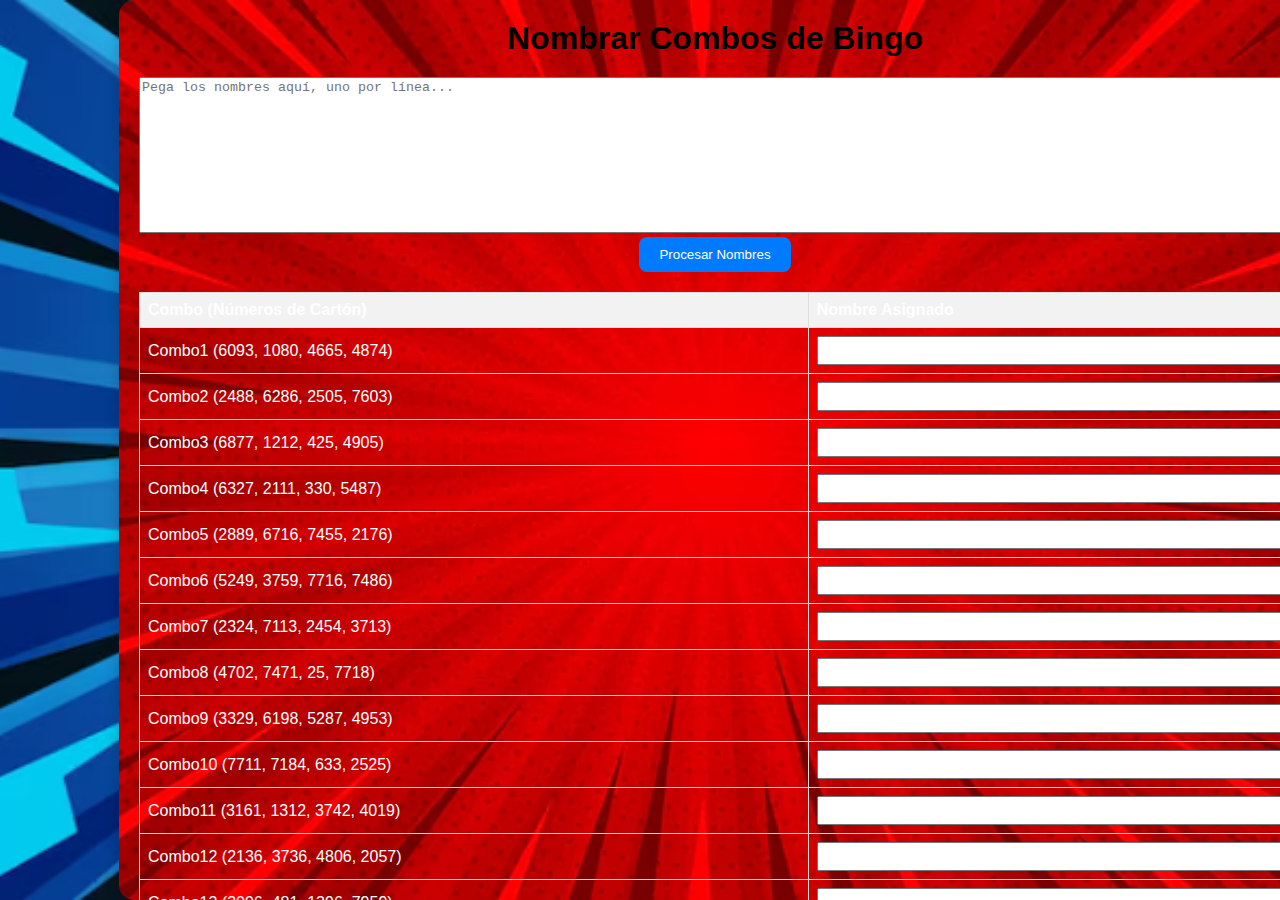
<file: naming.html>
<!DOCTYPE html>
<html lang="es">
<head>
    <meta charset="UTF-8">
    <meta name="viewport" content="width=device-width, initial-scale=1.0">
    <title>Nombrar los Combos</title>
    <link rel="stylesheet" href="styles.css">
</head>
<body>
    <div class="container">
        <header>
            <h1>Nombrar Combos de Bingo</h1>
        </header>
        <section id="naming">
            <textarea id="namesBlock" placeholder="Pega los nombres aquí, uno por línea..." rows="10" style="width: 100%;"></textarea>
            <button id="processNames">Procesar Nombres</button>
            <table id="namingTable">
                <thead>
                    <tr>
                        <th>Combo (Números de Cartón)</th>
                        <th>Nombre Asignado</th>
                    </tr>
                </thead>
                <tbody>
                    <!-- Las filas se generarán dinámicamente con JavaScript -->
                </tbody>
            </table>
        </section>
        <button id="backToGame">Regresar al Juego</button>
    </div>
    <script src="naming.js"></script>
</body>
</html>
</file>
<file: styles.css>
body {
    font-family: Arial, sans-serif;
    background-color: #f4f4f4;
    margin: 0;
    padding: 0;
    display: flex;
    flex-direction: column;
    justify-content: flex-start;
    align-items: center;
    height: 100vh;
    background-image: url('fondoatras3.PNG'); /* Ruta de la imagen de fondo   "fondo3.png" */
    background-size: cover; /* Asegura que la imagen cubra toda la página */
    background-position: center; /* Centra la imagen de fondo */
    background-repeat: no-repeat; /* Evita que la imagen se repita */
}
.comboMessage {
    color: black;
    border: 2px solid black;
    background-color: yellow;
    padding: 10px;
    font-weight: 900; /* Aumenta el grosor del texto */
    text-align: center;
    margin-top: 10px;
    display: inline-block;
    border-radius: 5px;
    box-shadow: 2px 2px 5px rgba(0, 0, 0, 0.3);
    text-shadow: 2px 2px 3px rgba(0, 0, 0, 0.5); /* Añade sombra al texto */
    text-transform: uppercase; /* Transforma el texto a mayúsculas */
    font-size: 25px; /* Ajusta el tamaño de la fuente según tus necesidades */
}



label[for="selectFigure"] {
    color: white;
}


#totalBoardsContainer {
    position: fixed;
    top: 860px; /* Ajusta según sea necesario para la posición */
    left: 10px;

    background-image: url('fondoatras3.PNG'); /* Ruta de la imagen de fondo   "fondo3.png" */
    background-size: cover; /* Asegura que la imagen cubra toda la página */
    
 /*   background: linear-gradient(135deg, #93ff75, #ffffff);  Fondo degradado de amarillo a ámbar */
    border: 3px solid #fff; /* Color del borde llamativo */
    border-radius: 8px;
    padding: 15px; /* Aumenta el relleno para darle más espacio interno */
    box-shadow: 0 0 15px rgba(0, 0, 0, 0.3); /* Sombra más pronunciada */
    z-index: 1001; /* Asegura que esté por encima de otros elementos */
    transform: scale(1.05); /* Aumenta ligeramente el tamaño del contenedor */
    transition: all 0.3s ease; /* Transición suave para efectos interactivos */
    font-weight: bold; /* Hace el texto en negrita */
    color: white; /* Color del texto para contraste */
}

/* Opcional: agrega un efecto de hover para interactividad */
#totalBoardsContainer:hover {
    background: linear-gradient(135deg, #FFF59D, #FFEB3B); /* Cambia el degradado al pasar el ratón */
    border-color: #FF5722; /* Mantiene el color del borde */
    box-shadow: 0 0 20px rgba(0, 0, 0, 0.4); /* Aumenta la sombra al pasar el ratón */
    transform: scale(1.1); /* Aumenta el tamaño del contenedor al pasar el ratón */
}


#totalBoardsInput {
    width: 80px;
    padding: 5px;
    border: 3px solid #d75f0a;
    border-radius: 4px;
}

#figureOptionsContainer {
    background-image: url('fondoatras3.PNG'); /* Reemplaza con la ruta de tu imagen  fondo3.png*/
    background-size: cover; /* Ajusta la imagen para que cubra todo el contenedor */
    background-position: center; /* Centra la imagen */
    background-repeat: no-repeat; /* Evita que la imagen se repita */
    border: 2px solid #2AB366;
    border-radius: 8px;
    padding: 20px;
    box-shadow: 0 0 15px rgba(0, 0, 0, 0.2);
    text-align: left;
    max-height: 300px;
    overflow-y: auto;

    /* Ajustes de posición y tamaño */
    position: fixed;
    top: 490px; /* Ajusta según sea necesario para colocar en la posición deseada */
    left: -10px; /* Ajusta según sea necesario para alinear correctamente */
    width: 255px; /* Igual al ancho del contenedor de la imagen de figura */
    max-width: 280px; /* Asegura que no supere el ancho deseado */
    z-index: 1000; /* Asegura que esté encima de otros elementos */
}

#figureOptionsContainer:hover {
    transform: scale(1.05); /* Agrandamiento al pasar el mouse */
    box-shadow: 0 0 25px rgba(0, 0, 0, 0.3); /* Sombra más pronunciada */
}

#figureOptionsContainer h2 {
    font-family: Arial, sans-serif;
    font-weight: bold; /* Aplica negrita */
    font-size: 24px; /* Ajusta el tamaño de la fuente si es necesario */
    color: white; /* Color negro para el texto */
    text-align: center; /* Alineación del texto al centro */
    margin-bottom: 15px; /* Margen inferior */
}

#figureOptionsForm label {
    display: block;
    margin-bottom: 10px;
    padding: 10px;
    border-radius: 8px;
    background-color: #fff4e5; /* Fondo claro */
    box-shadow: 0 0 5px rgba(0, 0, 0, 0.1); /* Sombra ligera */
    transition: background-color 0.3s, box-shadow 0.3s; /* Transición suave */
}

#figureOptionsForm input[type="checkbox"] {
    margin-right: 10px;
    transform: scale(1.5); /* Aumenta el tamaño del checkbox */
}

#figureOptionsForm label:hover {
    background-color: #ffe6cc; /* Color de fondo al pasar el mouse */
    box-shadow: 0 0 10px rgba(0, 0, 0, 0.2); /* Sombra más pronunciada */
}

#figureOptionsForm label:active {
    background-color: #ffdab3; /* Color de fondo al hacer clic */
}


/* Estilos para la barra de desplazamiento */
#figureOptionsContainer::-webkit-scrollbar {
    width: 4px; /* Ancho de la barra de desplazamiento reducido */
}

#figureOptionsContainer::-webkit-scrollbar-track {
    background: #f1f1f1; /* Color de fondo de la pista */
    border-radius: 10px; /* Bordes redondeados */
}

#figureOptionsContainer::-webkit-scrollbar-thumb {
    background: #888; /* Color de la barra de desplazamiento */
    border-radius: 10px; /* Bordes redondeados */
}

#figureOptionsContainer::-webkit-scrollbar-thumb:hover {
    background: #555; /* Color de la barra de desplazamiento al pasar el mouse */
}
/*HASTA AQUI DEL DESPLAZAMIENTO */
.winner-item {
    padding: 10px;
    margin: 5px 0;
    border-radius: 4px;
    color: black;
    font-weight: bold;
    transition: transform 0.3s, box-shadow 0.3s;
    position: relative;
    overflow: hidden;
    cursor: pointer;
    display: flex;
    justify-content: space-between;
    align-items: center;
}

.winner-item:hover {
    transform: scale(1.05);
    box-shadow: 0 0 15px rgba(0, 0, 0, 0.2);
}
.winner-item::before {
    content: "";
    position: absolute;
    top: 0;
    bottom: 0;
    left: 0;
    right: 0;
    background: rgba(255, 255, 255, 0.1);
    opacity: 0;
    transition: opacity 0.3s;
}
.winner-item:hover::before {
    opacity: 1;
}

.winner-item.t {
    background-color: #1f77b4; 
}

.winner-item.l {
    background-color: #ff7f0e; 
}

.winner-item.p {
    background-color: #2ca02c; 
}

.winner-item.i {
    background-color: #d62728; 
}

.winner-item.s {
    background-color: #9467bd; 
}

.winner-item.z {
    background-color: #8c564b; 
}

.winner-item.ajedrez {
    background-color: #e377c2; 
}

.winner-item.x {
    background-color: #7f7f7f; 
}

.winner-item.2linea {
    background-color: #bcbd22; 
}

.winner-item.linea {
    background-color: #17becf; 
}

.winner-item.4esquinas {
    background-color: #1f77b4; 
}

.winner-item.comodin {
    background-color: #ff7f0e; 
}

/* Animaciones */
.animated {
    animation: slideIn 1s ease-out forwards;
}
@keyframes slideIn {
    from {
        transform: translateX(-100%);
    }
    to {
        transform: translateX(0);
    }
}

#winnersSection {
    background-image: url('fondomedio5.PNG'); /* Reemplaza con la ruta de tu imagen  "fondomedio.jfif" */
    background-size: cover; /* Ajusta la imagen para que cubra todo el contenedor */
    background-position: center; /* Centra la imagen */
    background-repeat: no-repeat; /* Evita que la imagen se repita */
    border: 2px solid #2AB366; /* Borde verde */
    border-radius: 8px; /* Bordes redondeados */
    padding: 20px; /* Espaciado interno */
    width: 300px; /* Ancho aumentado */
    max-width: 300px; /* Asegura que no supere el ancho deseado */
    box-shadow: 0 0 15px rgba(0, 0, 0, 0.2); /* Sombra */
    text-align: left; /* Alineación del texto a la izquierda */
    height: 300px; /* Altura fija */
    overflow-y: auto; /* Scroll vertical si hay muchos elementos */
    position: absolute; /* Posiciona el contenedor de forma absoluta */
    top: 640px; /* Ajusta la posición vertical para mover más abajo */
    left: 88%; /* Ajusta la posición horizontal para mover más a la derecha */
    transform: translateX(-50%); /* Centra horizontalmente */
    color: #000; /* Color de texto para mejor legibilidad */
    z-index: 1000; /* Asegura que esté encima de otros elementos */
}
/* Estilos para la barra de desplazamiento */
#winnersSection::-webkit-scrollbar {
    width: 8px; /* Ancho de la barra de desplazamiento vertical */
}

#winnersSection::-webkit-scrollbar-thumb {
    background: #2AB366; /* Color del pulgar de la barra de desplazamiento */
    border-radius: 10px; /* Bordes redondeados para el pulgar */
}

#winnersSection::-webkit-scrollbar-track {
    background: #f1f1f1; /* Color de la pista de la barra de desplazamiento */
    border-radius: 10px; /* Bordes redondeados para la pista */
}

#winnersSection h2 {
    font-size: 24px; /* Tamaño de fuente del título */
    color: #2AB366; /* Color del texto del título */
    text-align: center; /* Alineación del título al centro */
    margin-bottom: 15px; /* Margen inferior del título */
}

#winnersList {
    display: grid; /* Usar grid para el layout */
    grid-template-columns: repeat(2, 1fr); /* Crear tres columnas */
    gap: 10px; /* Espacio entre elementos */
    list-style-type: none; /* Eliminar viñetas de la lista */
    padding: 0; /* Sin relleno */
    margin: 0; /* Sin margen */
}

#winnersList li {
    background-color: #f9f9f9; /* Fondo de los elementos de la lista */
    border: 1px solid #ddd; /* Borde de los elementos de la lista */
    border-radius: 4px; /* Bordes redondeados de los elementos de la lista */
    padding: 10px; /* Relleno de los elementos de la lista */
    transition: background-color 0.3s ease; /* Transición de color de fondo */
}

#winnersList li:hover {
    background-color: #e0f7fa; /* Color de fondo al pasar el mouse */
}


@media (max-width: 600px) {
   #winnersSection {
        width: 100%; /* Ancho del 100% en pantallas pequeñas */
         margin-top: 10px; /* Espacio superior reducido */
    } 

     #winnersList {
        grid-template-columns: repeat(1, 1fr); /* Una columna en pantallas pequeñas */
   }

     #winnersList li {
        font-size: 14px; /* Tamaño de fuente reducido en pantallas pequeñas */
         padding: 8px; /* Relleno reducido en pantallas pequeñas */
   }
}  

.close {
    position: absolute;
    top: 10px;
    right: 10px;
    background-color: red;
    color: white;
    border: none;
    border-radius: 50%;
    width: 30px;
    height: 30px;
    cursor: pointer;
}
.hidden {
    display: none;
}

#figureImageContainer {
    margin-top: 10px;
    text-align: center;
    position: relative;
}

#figureImage {
    width: 200px; /* Ajusta el ancho según tus necesidades */
    height: 200px; /* Ajusta la altura según tus necesidades */
    display: none; /* Ocultar inicialmente */
    position: absolute; /* Posiciona absolutamente la imagen dentro del contenedor */
    top: 300; /* Ajusta la posición superior */
    left: 50%; /* Centra horizontalmente */
    transform: translateX(-50%); /* Ajusta la posición horizontal */
    margin-left: 25px; /* Ajusta este valor para mover la imagen más a la derecha */
    margin-top: 195px; /* Ajusta este valor para mover la imagen más abajo */
}

@keyframes bounce {
    0%, 20%, 50%, 80%, 100% {
        transform: translateY(0);
    }
    40% {
        transform: translateY(-30px);
    }
    60% {
        transform: translateY(-15px);
    }
}

.bouncing-title img {
    animation: bounce 2s infinite; /* Aplica la animación al título */
    max-width: 100%;
    height: auto;
    display: block;
    width: 53%; /* Ajusta este valor según tus necesidades */
}

.bouncing-title {
    margin: 0;
    flex-grow: 1;
    text-align: center;
    display: flex;
    justify-content: center;
    align-items: center;
    font-size: 2rem; /* Aumenta el tamaño de la fuente para que sea más llamativo */
    font-weight: bold; /* Negrita para que destaque más */
    color: #2AB366; /* Color del texto */
    text-transform: uppercase; /* Texto en mayúsculas */
}
/*fondomedio.jfif*/
.container {
    background: url('fondomedio5.PNG') no-repeat center center; /* Añade la imagen de fondo */
    background-size: cover; /* Asegura que la imagen cubra todo el contenedor */
    padding: 20px;
    border-radius: 15px;
    box-shadow: 0 0 15px rgba(0, 0, 0, 0.2);
    text-align: center;
    width: 90%;
    max-width: 1200px;
    overflow-y: auto;
    position: relative;
    margin-left: 150px; /* Ajusta este valor según sea necesario para mover a la derecha */
}

header {
    display: flex;
    justify-content: space-between;
    align-items: center;
    width: 100%;
    margin-bottom: 20px;
    position: relative;
}

h1 {
    margin: 0;
    flex-grow: 1;
    text-align: center;
    display: flex; /* Añadido */
    justify-content: center; /* Añadido */
    align-items: center; /* Añadido */
}

h1 img {
    max-width: 100%;
    height: auto;
    width: 50%; /* Ajusta este valor según tus necesidades */
    display: block; /* Asegura que la imagen sea un bloque para que se centre correctamente */
}

#resetGame, #clearMarks, #searchButton, #nameCards, #winnerButton {
    transition: background-color 0.3s ease, transform 0.2s ease; /* Transiciones para hover */
}

#resetGame {
    background-color: #007bff;
    color: white;
    border: none;
    border-radius: 8px; /* Bordes más redondeados */
    padding: 10px 20px;
    cursor: pointer;
    position: absolute;
    left: 0;
    top: 40px; /* Ajuste para mover el botón un poco más arriba */
}

#clearMarks {
    background-color: #28a745;
    color: white;
    border: none;
    border-radius: 8px; /* Bordes más redondeados */
    padding: 10px 20px;
    cursor: pointer;
    position: absolute;
    right: 300px;
    top: 40px; /* Ajuste para mover el botón un poco más arriba */
}

#controls {
    display: flex;
    flex-direction: column;
    align-items: center;
    width: 100%;
    margin-bottom: 20px;
    position: relative;
}

.search-container {
    display: flex;
    gap: 10px; /* Espaciado entre los elementos */
    align-items: center;
    margin-bottom: 20px;
    margin-left: -150px
}

#searchBox {
    padding: 10px;
    width: 200px;
    border: 1px solid #ddd;
    border-radius: 8px; /* Bordes más redondeados */
}

#searchButton {
    padding: 10px 20px;
    background-color: #007bff;
    color: white;
    border: none;
    border-radius: 8px; /* Bordes más redondeados */
    cursor: pointer;
}

#searchButton:hover {
    background-color: #0056b3;
    transform: scale(1.05); /* Efecto de agrandamiento en hover */
}

#nameCards {
    background-color: #ffc107;
    color: black;
    border: none;
    border-radius: 8px; /* Bordes más redondeados */
    padding: 10px 20px;
    cursor: pointer;
}

#nameCards:hover {
    background-color: #e0a800;
    transform: scale(1.05); /* Efecto de agrandamiento en hover */
}

#winnerButton {
    background-color: #ff5733;
    color: white;
    border: none;
    border-radius: 8px; /* Bordes más redondeados */
    padding: 10px 20px;
    cursor: pointer;
}

#winnerButton:hover {
    background-color: #c70039;
    transform: scale(1.05); /* Efecto de agrandamiento en hover */
}

#resetGame:hover {
    background-color: #0056b3;
    transform: scale(1.05); /* Efecto de agrandamiento en hover */
}

#clearMarks:hover {
    background-color: #2AB366;
    transform: scale(1.05); /* Efecto de agrandamiento en hover */
}

#bingo {
    display: flex;
    flex-direction: column;
    align-items: flex-start;
    width: 100%;
    position: relative; /* Asegura que el contenedor principal permita el movimiento */
    top: -25px; /* Ajusta este valor para mover el contenedor más arriba */
}

#masterBoardContainer {
    position: fixed;
    top: 110px; /* Ajusta esta propiedad para mover el tablero más abajo */
    right: 50px;
    display: flex;
    flex-direction: column;
    align-items: center;
    border: 1px solid #ddd;
    padding: 10px; /* Espacio de relleno */
    border-radius: 8px;
    background-color: #f9f9f9;
    box-shadow: 0 0 10px rgba(0, 0, 0, 0.1); /* Sombra ligera */
}

#smallImage {
    position: fixed;
    top: 808px; /* Ajusta esta propiedad para posicionar la imagen más abajo */
    left: 710px; /* Ajusta esta propiedad para mover la imagen más a la izquierda */
    right: 50px; /* Alinea la imagen con el cartón maestro */
    width: 240px; /* Ajusta el tamaño de la imagen según tus necesidades */
    height: auto; /* Mantiene la proporción de la imagen */
}

#masterBoardContainer .bingoCell {
    width: 50px; /* Ajusta el ancho de los números en la tabla maestra */
}

#masterBoardContainer .bingoCell.master-marked {
    background-color: #2D6717; /* Elige el color que prefieras */
}

/* cambiar el carton de la figura*/
#figurePreviewContainer {
    position: fixed;
    top: 390px;
    left: -25px;
    display: flex;
    flex-direction: column;
    align-items: center;
    border: 1px solid #ddd;
    padding: 10px; /* Espacio de relleno */
    border-radius: 8px;
    background-color: #f9f9f9;
    box-shadow: 0 0 10px rgba(0, 0, 0, 0.1); /* Sombra ligera */
    width: 180px;
    overflow: visible; /* Asegúrate de que los elementos sobresalgan si es necesario */
}

#figurePreviewContainer::before {
    content: "";
    position: absolute;
    top: 105px; /* Ajusta esta propiedad para posicionar la imagen */
    left: 50%;
    transform: translateX(-50%);
    width: 120px; /* Ajusta el ancho de la imagen */
    height: 120px; /* Ajusta la altura de la imagen */
    background-image: url('logo.png'); /* Ruta de tu imagen */
    background-size: cover;
    background-position: center;
    z-index: 1; /* Asegúrate de que esté encima de otros elementos */
}

#figurePreview {
    position: relative;
    z-index: 2; /* Asegúrate de que la tabla esté encima del fondo pero debajo de la imagen */
    display: none;
}




#figurePreviewContainer .bingoCell.figure-marked {
    background-color: #2D6717; /* Cambia el color de fondo a tu preferencia */
    color: black; /* Cambia el color del texto si es necesario */
}

#figurePreview .bingoBoard.small {
    width: 190px; /* Asegura que el cartón ocupe todo el ancho del contenedor */
    height: auto;
    font-size: 15px; /* Ajusta el tamaño de la fuente según sea necesario */
}

#bingoBoardsContainer {
    display: grid;
    grid-template-columns: repeat(4, 1fr); /* Cuatro columnas por fila */
    gap: 20px;
    margin: 20px 0; /* Espaciado arriba y abajo */
    width: calc(100% - 250px);
    position: relative; /* Asegúrate de que el contenedor permita el movimiento */
    top: -25px; /* Ajusta este valor para mover los cartones más arriba */
}

#paginationControls {
    display: flex;
    justify-content: center;
    align-items: center;
    gap: 10px;
    margin: 20px 0;
}

.bingoBoard {
    border: 4px solid #D80602; /* Borde más grueso y azul claro */
    padding: 0; /* Sin espaciado alrededor */
    border-radius: 8px;
    background-color: rgba(0, 0, 0, 0.3); /* Fondo rojo transparente */
    position: relative;
    display: grid;
    grid-template-rows: auto 1fr; /* Ajustado para incluir el número de cartón y el nombre separados de la palabra "BINGO" */
    gap: 0; /* Sin espacio entre filas */
    text-align: center; /* Asegurar que todo el contenido dentro de la tarjeta esté centrado */
    box-shadow: 0 0 10px rgba(0, 0, 0, 0.5); /* Sombra más pronunciada */
    transition: transform 0.2s ease; /* Transición para hover */
}

.bingoHeader {
    display: grid;
    grid-template-columns: repeat(5, 1fr);
    text-align: center;
    font-weight: bold;
    font-size: 32px; /* Ajusta el tamaño de la fuente aquí */
    letter-spacing: 0;
    margin: 0; /* Ajusta el margen para que no haya espacio */
    padding: 0; /* Asegúrate de que no haya espacio alrededor */
    background-color: #ffc000; /* Fondo verde */ 
    color: #000; /* Cambia el color del texto aquí a dorado */
    font-family: "Arial Black", Arial, sans-serif; /* Cambia la fuente aquí */
    border-radius: 8px 8px 0 0; /* Bordes redondeados solo en la parte superior */
    text-transform: uppercase; /* Texto en mayúsculas */
}

.bingoHeader div {
    color: #000; /* Cambia el color del texto aquí  */
    font-family: "Arial Black", Arial, sans-serif; /* Cambia la fuente aquí */
    font-weight: 3000; /* Hacer la letra más gruesa */
}
.bingoColumns {
    display: grid;
    grid-template-columns: repeat(5, 1fr);
    gap: 0; /* Sin espacio entre las columnas */
    margin: 0; /* Eliminar márgenes */
    padding: 0; /* Eliminar padding */
    border-collapse: collapse; /* Colapsar bordes de la tabla */
    border-spacing: 0; /* Eliminar espacio entre celdas */
}

.bingoCell {
    width: 100%;
    height: 30px;
    display: flex;
    justify-content: center;
    align-items: center;
    border: 1px solid #000; /* Bordes negros */
    background-color: #fff;
    font-size: 20px;
    cursor: pointer;
    color: #000 !important; /* Asegura que el color del texto sea negro */
    font-weight: bold; /* Asegura que el texto esté en negrilla */
    text-transform: uppercase; /* Texto en mayúsculas */
    transition: background-color 0.3s ease; /* Transición suave para cambios de color */
    box-sizing: border-box; /* Asegura que el tamaño incluye los bordes */
    padding: 0; /* Elimina el padding para que los números estén juntos */
    margin: 0; /* Elimina el margen para que los números estén juntos */
}

.boardNumberContainer {
    display: flex;
    flex-direction: column;
    align-items: center;
    background-color: #ffc000; /* Fondo rojo transparente */
    padding: 10px;
    border-radius: 8px; /* Bordes redondeados */
    box-shadow: 0 0 5px rgba(0, 0, 0, 0.3); /* Sombra ligera */
    margin-bottom: 10px; /* Espacio entre el número de cartón y el nombre, y la palabra "BINGO" */
}

.bingoBoardNumber {
    font-size: 20px; /* Ajusta el tamaño de la fuente aquí */
    color: #802929; /* Cambia el color del texto aquí a negro */
    font-family: "Arial Black", Arial, sans-serif; /* Cambia la fuente aquí */
    font-weight: bold; /* Texto en negrita */
    text-transform: uppercase; /* Texto en mayúsculas */
    margin-bottom: 5px; /* Espacio entre el número y el nombre */
}

.playerName {
    font-size: 18px; /* Ajusta el tamaño de la fuente aquí */
    color: #000; /* Cambia el color del texto aquí a negro */
    font-family: "Arial Black", Arial, sans-serif; /* Cambia la fuente aquí */
    font-weight: bold; /* Texto en negrita */
    text-transform: uppercase; /* Texto en mayúsculas */
    margin-top: -5px; /* Ajusta el margen superior si es necesario */
}

.bingoBoard:hover {
    transform: scale(1.02); /* Efecto de agrandamiento en hover */
}

.bingoBoard.highlighted {
    position: fixed;
    top: 50%;
    left: 50%;
    transform: translate(-50%, -50%);
    width: 80%;
    height: auto;
    z-index: 1000;
    background-color: white;
    border: 2px solid red;
    box-shadow: 0 0 10px rgba(0, 0, 0, 0.5);
}

.bingoBoard.highlighted-permanent {
    position: fixed;
    top: 25%;
    left: 50%;
    transform: translate(-50%, -50%);
    z-index: 1000;
    background-color: rgba(255, 0, 0, 0.5); /* Fondo rojo transparente */
    border: 2px solid red;
    box-shadow: 0 0 10px rgba(0, 0, 0, 0.5);
    width: 400px; /* Ajusta la anchura según sea necesario */
    height: 140px; /* Ajusta la altura según sea necesario */
    display: grid;
    grid-template-rows: auto 1fr; /* Mantén la estructura de filas */
    gap: 0; /* Sin espacio entre filas */
}

.bingoBoard.highlighted-permanent .bingoHeader {
    font-size: 48px; /* Ajusta el tamaño de la fuente del encabezado "BINGO" */
}

.bingoBoard.highlighted-permanent .bingoColumns {
    display: grid;
    grid-template-columns: repeat(5, 1fr);
    gap: 0; /* Sin espacio entre las columnas */
    margin: 0; /* Eliminar márgenes */
    padding: 0; /* Eliminar padding */
    border-collapse: collapse; /* Colapsar bordes de la tabla */
    border-spacing: 0; /* Eliminar espacio entre celdas */
    height: 100%; /* Asegura que las celdas llenen todo el espacio disponible */
}

.bingoBoard.highlighted-permanent .bingoCell {
    width: 100%;
    height: 70px; /* Ajusta la altura de las celdas */
    display: flex;
    justify-content: center;
    align-items: center;
    border: 1px solid #000; /* Bordes negros */
    background-color: #fff;
    font-size: 35px; /* Ajusta el tamaño de la fuente */
    cursor: pointer;
    color: #000 !important; /* Asegura que el color del texto sea negro */
    font-weight: bold; /* Asegura que el texto esté en negrilla */
    text-transform: uppercase; /* Texto en mayúsculas */
    transition: background-color 0.3s ease; /* Transición suave para cambios de color */
    box-sizing: border-box; /* Asegura que el tamaño incluye los bordes */
    padding: 0; /* Elimina el padding para que los números estén juntos */
    margin: 0; /* Elimina el margen para que los números estén juntos */
}

.bingoBoard.highlighted-permanent .bingoCell.marked {
    background-color: #E2C913; /* Fondo para la celda marcada */
    color: white; /* Texto blanco para la celda marcada */
}

.bingoBoard.highlighted-permanent .bingoCell.figure-marked {
    background-color: #2D6717; /* Fondo para la figura marcada */
    color: black; /* Texto negro para la figura marcada */
}

@keyframes spin {
    from {
        transform: translate(-50%, -50%) rotate(0deg) scale(1.5);
    }
    to {
        transform: translate(-50%, -50%) rotate(360deg) scale(1.5);
    }
}

.bingoBoard .closeButton {
    position: absolute;
    top: 10px;
    right: 10px;
    background-color: red;
    color: white;
    border: none;
    border-radius: 50%;
    width: 30px;
    height: 30px;
    font-size: 20px;
    cursor: pointer;
}

.bingoBoard.small {
    width: 120px; /* Ajusta el tamaño del cartón pequeño */
    height: 120px; /* Ajusta el tamaño del cartón pequeño */
    font-size: 8px; /* Ajusta el tamaño de la fuente del cartón pequeño */
}



.bingoCell.free {
    background-image: url('free2.png'); /* Ruta de la imagen */
    background-size: cover;
    background-position: center;
    color: transparent; /* Para ocultar el texto 'FREE' */
    text-indent: -9999px; /* Para asegurar que el texto no se vea ni ocupe espacio */
}

.bingoCell.marked {
    background-color: #ffc000; /* Fondo  para la celda marcada */
    color: white; /* Texto blanco para la celda marcada */
}

.bingoCell.figure-marked {
    background-color: #2D6717; /* Fondo  para la figura marcada */
    color: black; /* Texto negro para la figura marcada */
}

/* Color del carton maestro al marcar */ 
.master-marked {
    background-color: #ffc000; /* Elige el color que prefieras */
    color: black; /* Asegura que el texto sea visible */
}


/* Estilo específico para el cartón de figura */
.figure-board .bingoCell.figure-marked {
    background-color: #2D6717; /* Cambia el color de fondo a tu preferencia */
    color: white; /* Cambia el color del texto si es necesario */
}

.bingoBoard.blurred {
    filter: blur(5px);
    pointer-events: none;
}

#bingo.portrait-mode {
    display: flex;
    flex-direction: column;
    align-items: center;
}


.closeButton {
    position: absolute;
    top: 10px;
    right: 10px;
    background-color: red;
    color: white;
    border: none;
    border-radius: 50%;
    width: 30px;
    height: 30px;
    cursor: pointer;
}

.blurry {
    filter: blur(5px);
    pointer-events: none; /* Para que no se pueda interactuar con los elementos borrosos */
}

button {
    padding: 10px 20px;
    background-color: #007bff;
    color: white;
    border: none;
    border-radius: 8px; /* Bordes más redondeados */
    cursor: pointer;
    transition: background-color 0.3s ease, transform 0.2s ease; /* Transiciones para hover */
}

button:hover {
    background-color: #0056b3;
    transform: scale(1.05); /* Efecto de agrandamiento en hover */
}

#generatedNumber {
    margin-top: 10px;
    font-size: 24px;
    font-weight: bold;
    color: #007bff;
}

#winnerVideoContainer {
    display: none; /* Ocultar inicialmente */
    position: fixed;
    top: 50%;
    left: 50%;
    transform: translate(-50%, -50%);
    background: rgba(0, 0, 0, 0.8);
    padding: 20px;
    border-radius: 8px;
    z-index: 1000;
}

#winnerVideo {
    width: 100%;
    max-width: 800px;
    height: auto;
}

#closeVideo {
    position: absolute;
    top: 10px;
    right: 10px;
    background-color: red;
    color: white;
    border: none;
    border-radius: 50%;
    width: 30px;
    height: 30px;
    font-size: 20px;
    cursor: pointer;
}
/* Nuevos estilos para naming.html */
table {
    width: 100%;
    border-collapse: collapse;
    margin: 20px 0;
}

table, th, td {
    border: 1px solid #ddd;
}

th, td {
    padding: 8px;
    text-align: left;
    color: white; /* Hace que el texto en <td> sea blanco */
}

th {
    background-color: #f2f2f2;
}

input[type="text"] {
    width: 100%;
    padding: 5px;
    box-sizing: border-box;
}
</file>
